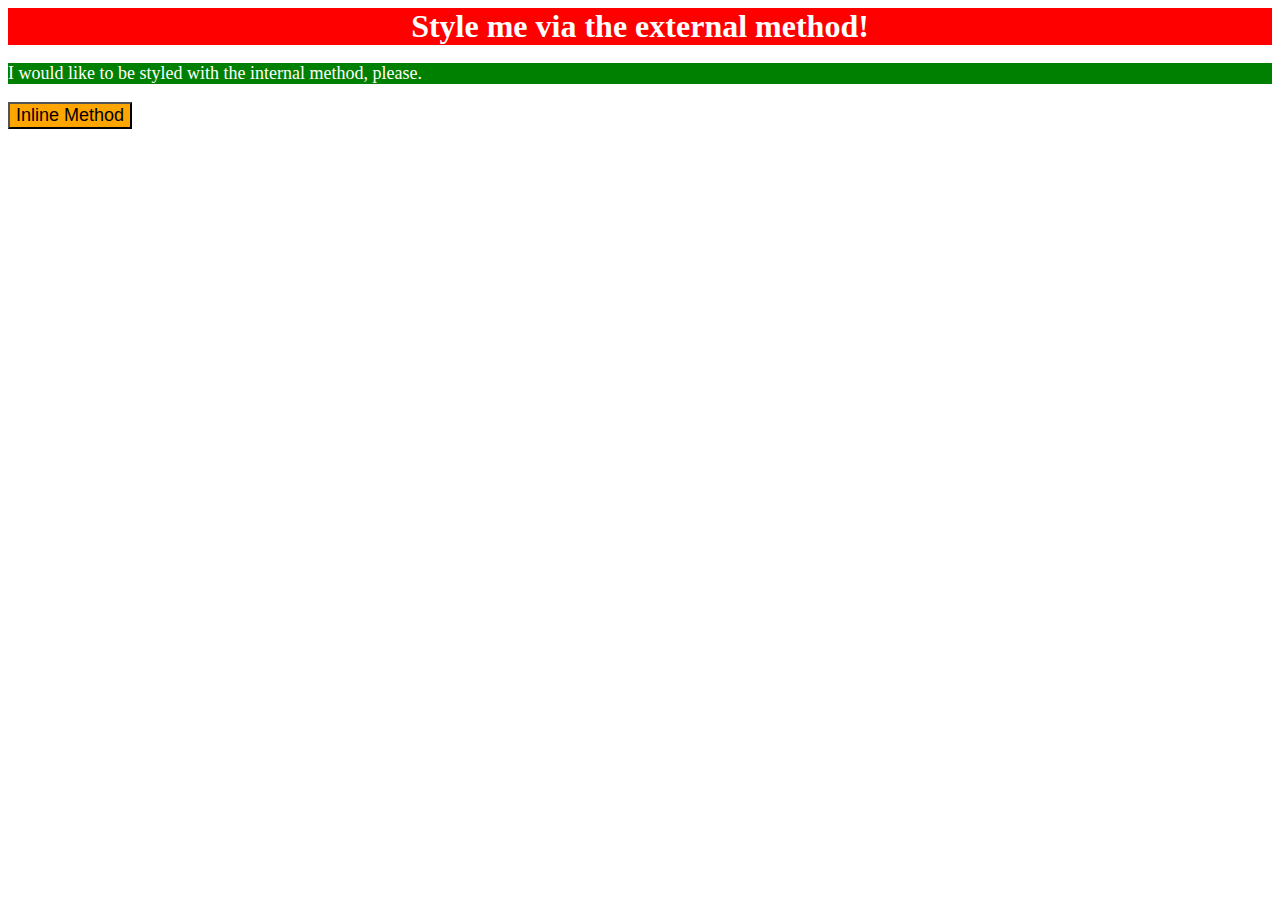
<file: foundations/intro-to-css/01-css-methods/index.html>
<!DOCTYPE html>
<html lang="en">
  <head>
    <link rel="stylesheet" href="style.css">
    <style>
      p {
    color: white;
    background-color: green;
    font-size: 18px;
    }
    </style>
    <meta charset="UTF-8">
    <meta http-equiv="X-UA-Compatible" content="IE=edge">
    <meta name="viewport" content="width=device-width, initial-scale=1.0">
    <title>Methods for Adding CSS</title>
  </head>
  <body>
    <div>Style me via the external method!</div>
    <p>I would like to be styled with the internal method, please.</p>
    <button style="background-color: orange; font-size: 18px;">Inline Method</button>
  </body>
</html>
</file>
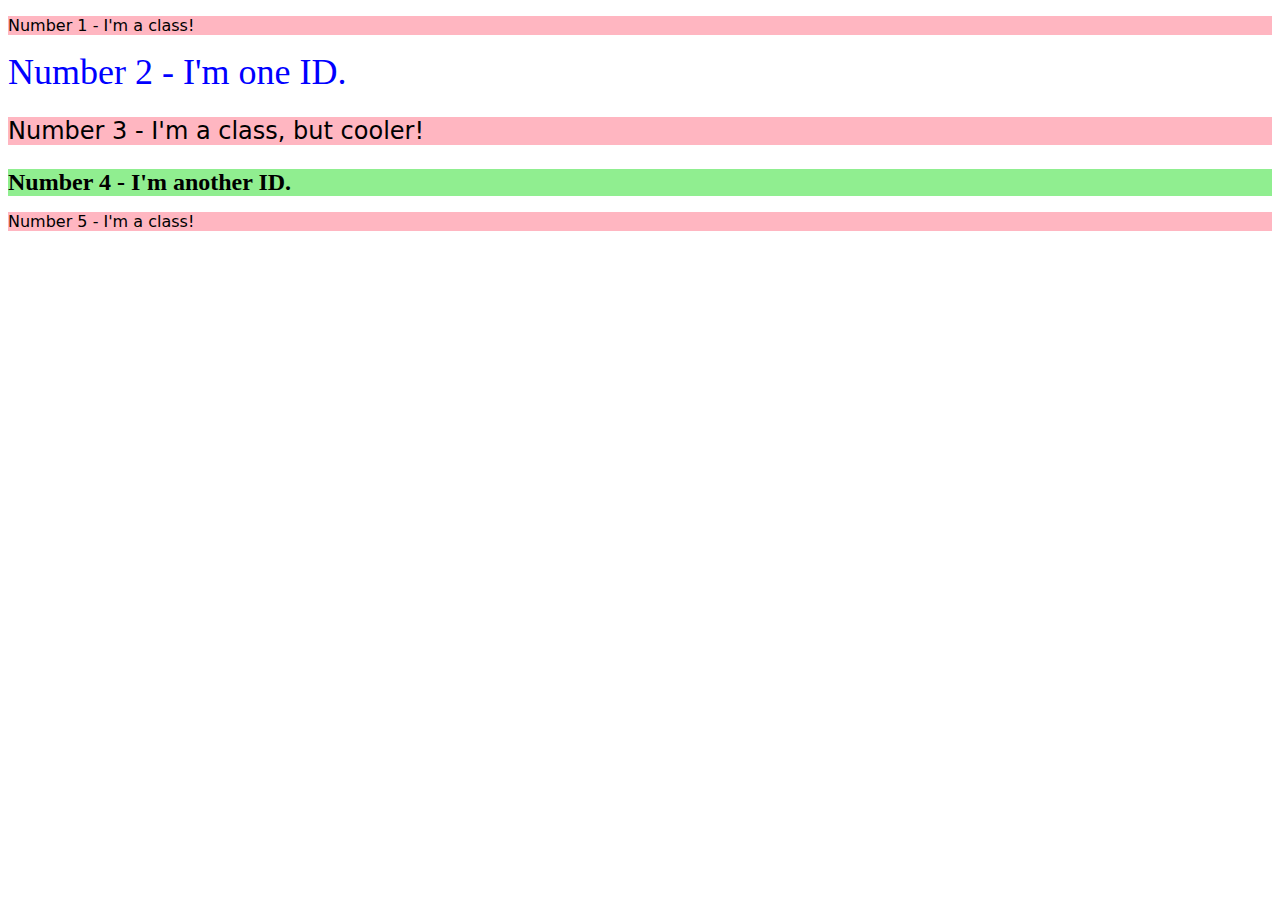
<file: foundations/intro-to-css/02-class-id-selectors/index.html>
<!DOCTYPE html>
<html lang="en">
  <head>
    <meta charset="UTF-8">
    <meta http-equiv="X-UA-Compatible" content="IE=edge">
    <meta name="viewport" content="width=device-width, initial-scale=1.0">
    <title>Class and ID Selectors</title>
    <link rel="stylesheet" href="style.css">
  </head>
  <body>
    <p class="odd normal">Number 1 - I'm a class!</p>
    <div id="bluetext">Number 2 - I'm one ID.</div>
    <p class="odd big">Number 3 - I'm a class, but cooler!</p>
    <div id="boldtextgreenbg">Number 4 - I'm another ID.</div>
    <p class="odd normal">Number 5 - I'm a class!</p>
  </body>
</html>
</file>
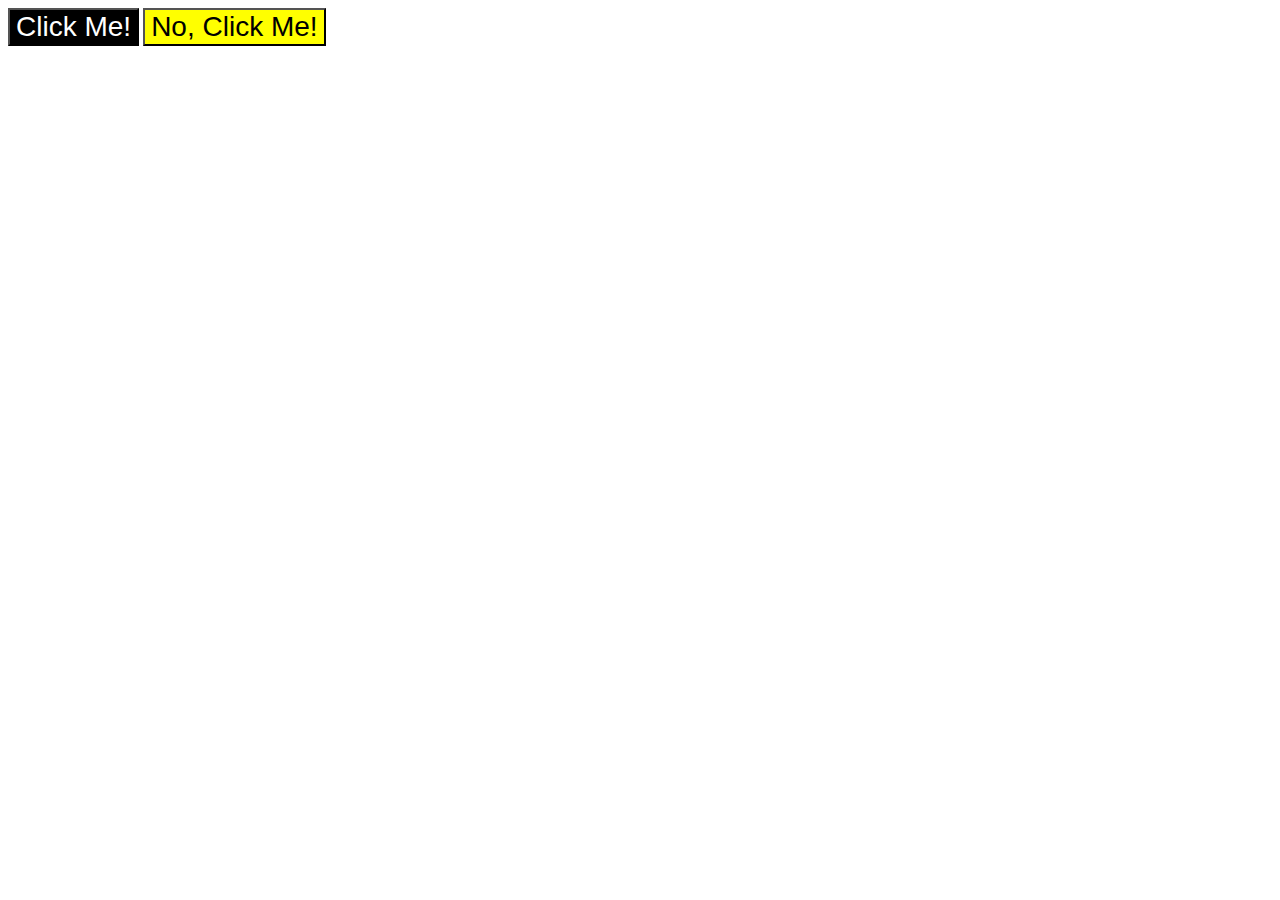
<file: foundations/intro-to-css/03-grouping-selectors/index.html>
<!DOCTYPE html>
<html lang="en">
  <head>
    <meta charset="UTF-8">
    <meta http-equiv="X-UA-Compatible" content="IE=edge">
    <meta name="viewport" content="width=device-width, initial-scale=1.0">
    <title>Grouping Selectors</title>
    <link rel="stylesheet" href="style.css">
  </head>
  <body>
    <button class="blackbutton">Click Me!</button>
    <button class="yellowbutton">No, Click Me!</button>
  </body>
</html>
</file>
<file: foundations/intro-to-css/01-css-methods/style.css>
div {
    color: white;
    background-color: red;
    font-size: 32px;
    text-align: center;
    font-weight: bold;
}
</file>
<file: foundations/intro-to-css/02-class-id-selectors/style.css>
.odd {
    background-color: lightpink;
    font-family: "Verdana", "DejaVu Sans", sans-serif;
}

.odd.big {
    font-size: 24px;
}

#bluetext {
    color: blue;
    font-size: 36px;
}

#boldtextgreenbg {
    background-color: lightgreen;
    font-weight: bold;
    font-size: 24px;
}
</file>
<file: foundations/intro-to-css/03-grouping-selectors/style.css>
.blackbutton,
.yellowbutton {
    font-size: 28px;
    font-family: "Helvetica", "Times New Roman", sans-serif;
}

.blackbutton {
    background-color: black;
    color: white;
}

.yellowbutton {
    background-color: yellow;
}
</file>
